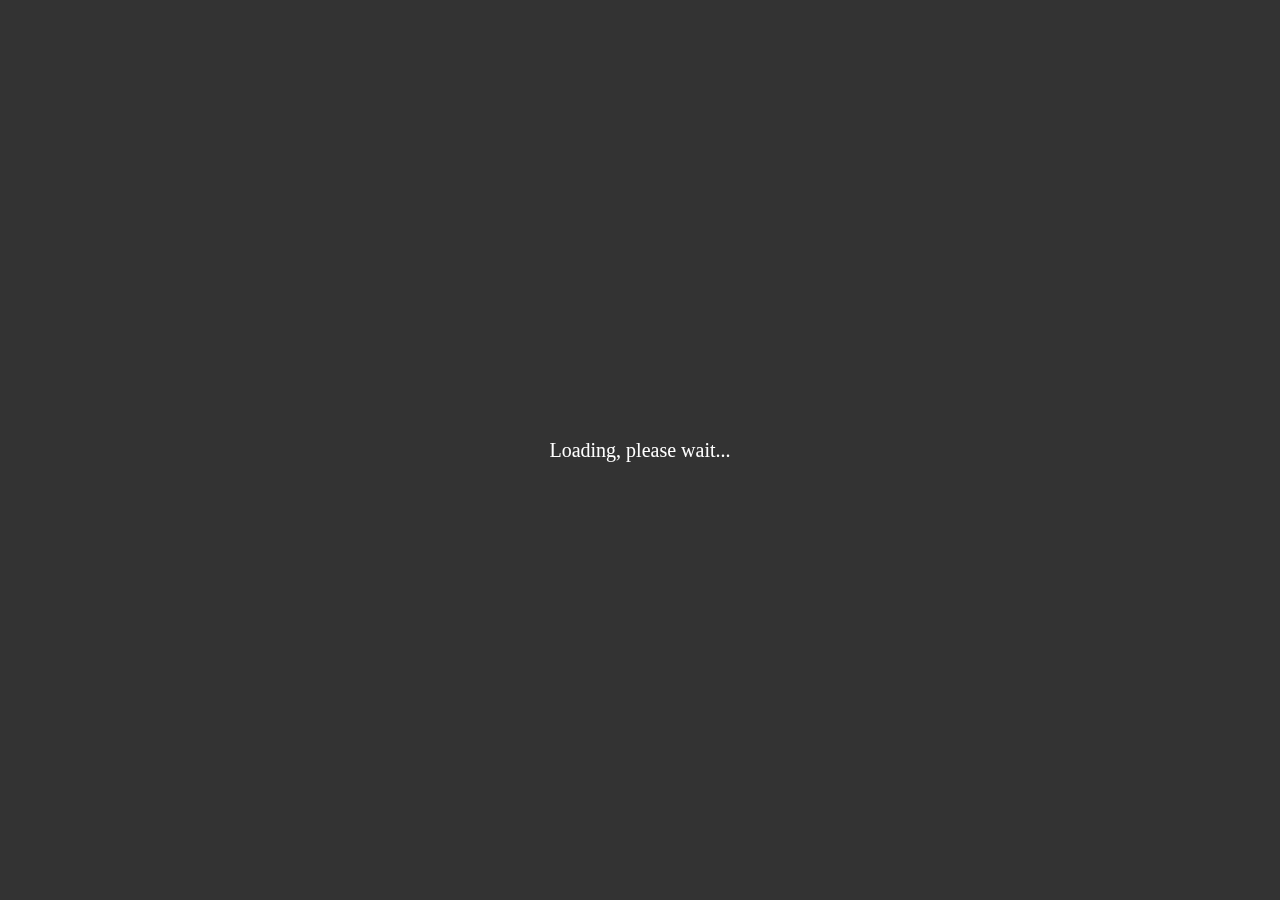
<file: berlinmauer/index.html>
<!DOCTYPE html>
<html lang="en">
<head>
  <meta charset="utf-8">
    <script src="assets/aframe/aframe-v1.2.0.min.js"></script>
    <script src="assets/arjs/aframe-ar-nft.js"></script>
    <style>
      .arjs-loader {
        height: 100%;
        width: 100%;
        position: absolute;
        top: 0;
        left: 0;
        background-color: rgba(0, 0, 0, 0.8);
        z-index: 9999;
        display: flex;
        justify-content: center;
        align-items: center;
      }

      .arjs-loader div {
        text-align: center;
        font-size: 1.25em;
        color: white;
      }
    </style>
  </head>
  <body>
  <div class="arjs-loader">
    <div>Loading, please wait...</div>
  </div>
    <a-scene vr-mode-ui="enabled: false;"
    renderer="logarithmicDepthBuffer: true;"
    embedded
    arjs="trackingMethod: best; sourceType: webcam;debugUIEnabled: false;">
      <a-assets timeout="3000">
        <a-asset-item id="gltf-mauer" src="assets/gltf/berlinmauer.gltf"></a-asset-item>
      </a-assets>
      <a-nft
        type="nft"
        size="0.5"
        url="../assets/ar-graffiti"
        smooth="true"
        smoothCount="5"
        smoothTolerance=".1"
        smoothThreshold="2"
      >
      <a-gltf-model scale="1 1 1" position="1 -2 -23" rotation="0 -90 0"src="#gltf-mauer"></a-gltf-model>
      </a-nft>
      <a-entity camera></a-entity>
    </a-scene>
  </body>
</html>
</file>
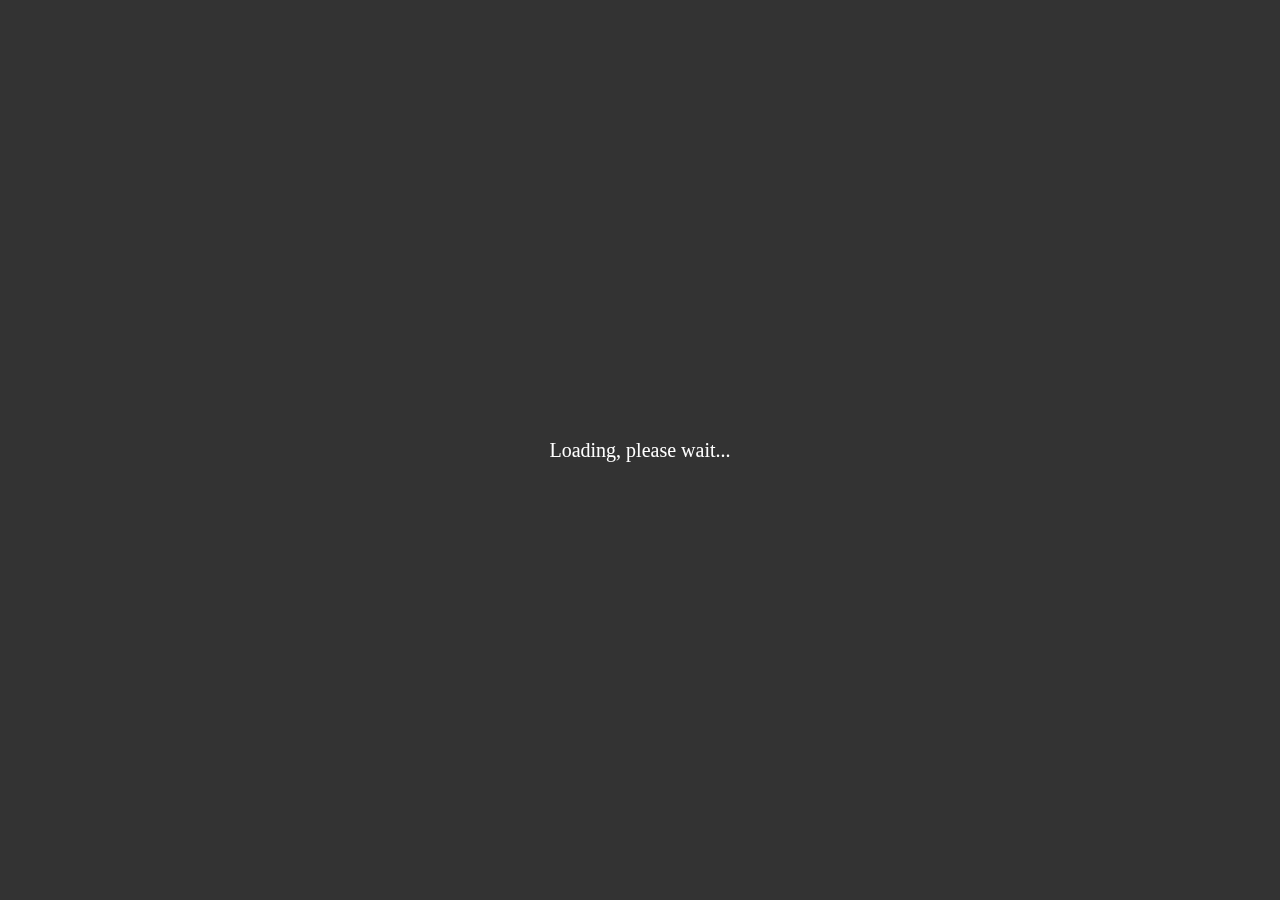
<file: berlinmauer/04_photo/index.html>
<!DOCTYPE html>
<html lang="en">
<head>
  <meta charset="utf-8">
    <script src="../assets/aframe/aframe-v1.2.0.min.js"></script>
    <script src="../assets/arjs/aframe-ar-nft.js"></script>
    <style>
      .arjs-loader {
        height: 100%;
        width: 100%;
        position: absolute;
        top: 0;
        left: 0;
        background-color: rgba(0, 0, 0, 0.8);
        z-index: 9999;
        display: flex;
        justify-content: center;
        align-items: center;
      }

      .arjs-loader div {
        text-align: center;
        font-size: 1.25em;
        color: white;
      }
    </style>
  </head>
  <body>
  <div class="arjs-loader">
    <div>Loading, please wait...</div>
  </div>
    <a-scene vr-mode-ui="enabled: false;"
    renderer="logarithmicDepthBuffer: true;"
    embedded
    arjs="trackingMethod: best; sourceType: webcam;debugUIEnabled: false;">
      <a-assets timeout="3000">
        <a-asset-item id="gltf-mauer" src="../assets/gltf/berlinmauer.gltf"></a-asset-item>
      </a-assets>
      <a-nft
        type="nft"
        size="0.5"
        url="../assets/personal/ar-graffiti"
        smooth="true"
        smoothCount="5"
        smoothTolerance=".1"
        smoothThreshold="2"
      >
      <a-gltf-model scale="1 1 1" position="1 -2 -23" rotation="0 -90 0"src="#gltf-mauer"></a-gltf-model>
      </a-nft>
      <a-entity camera></a-entity>
    </a-scene>
  </body>
</html>
</file>
